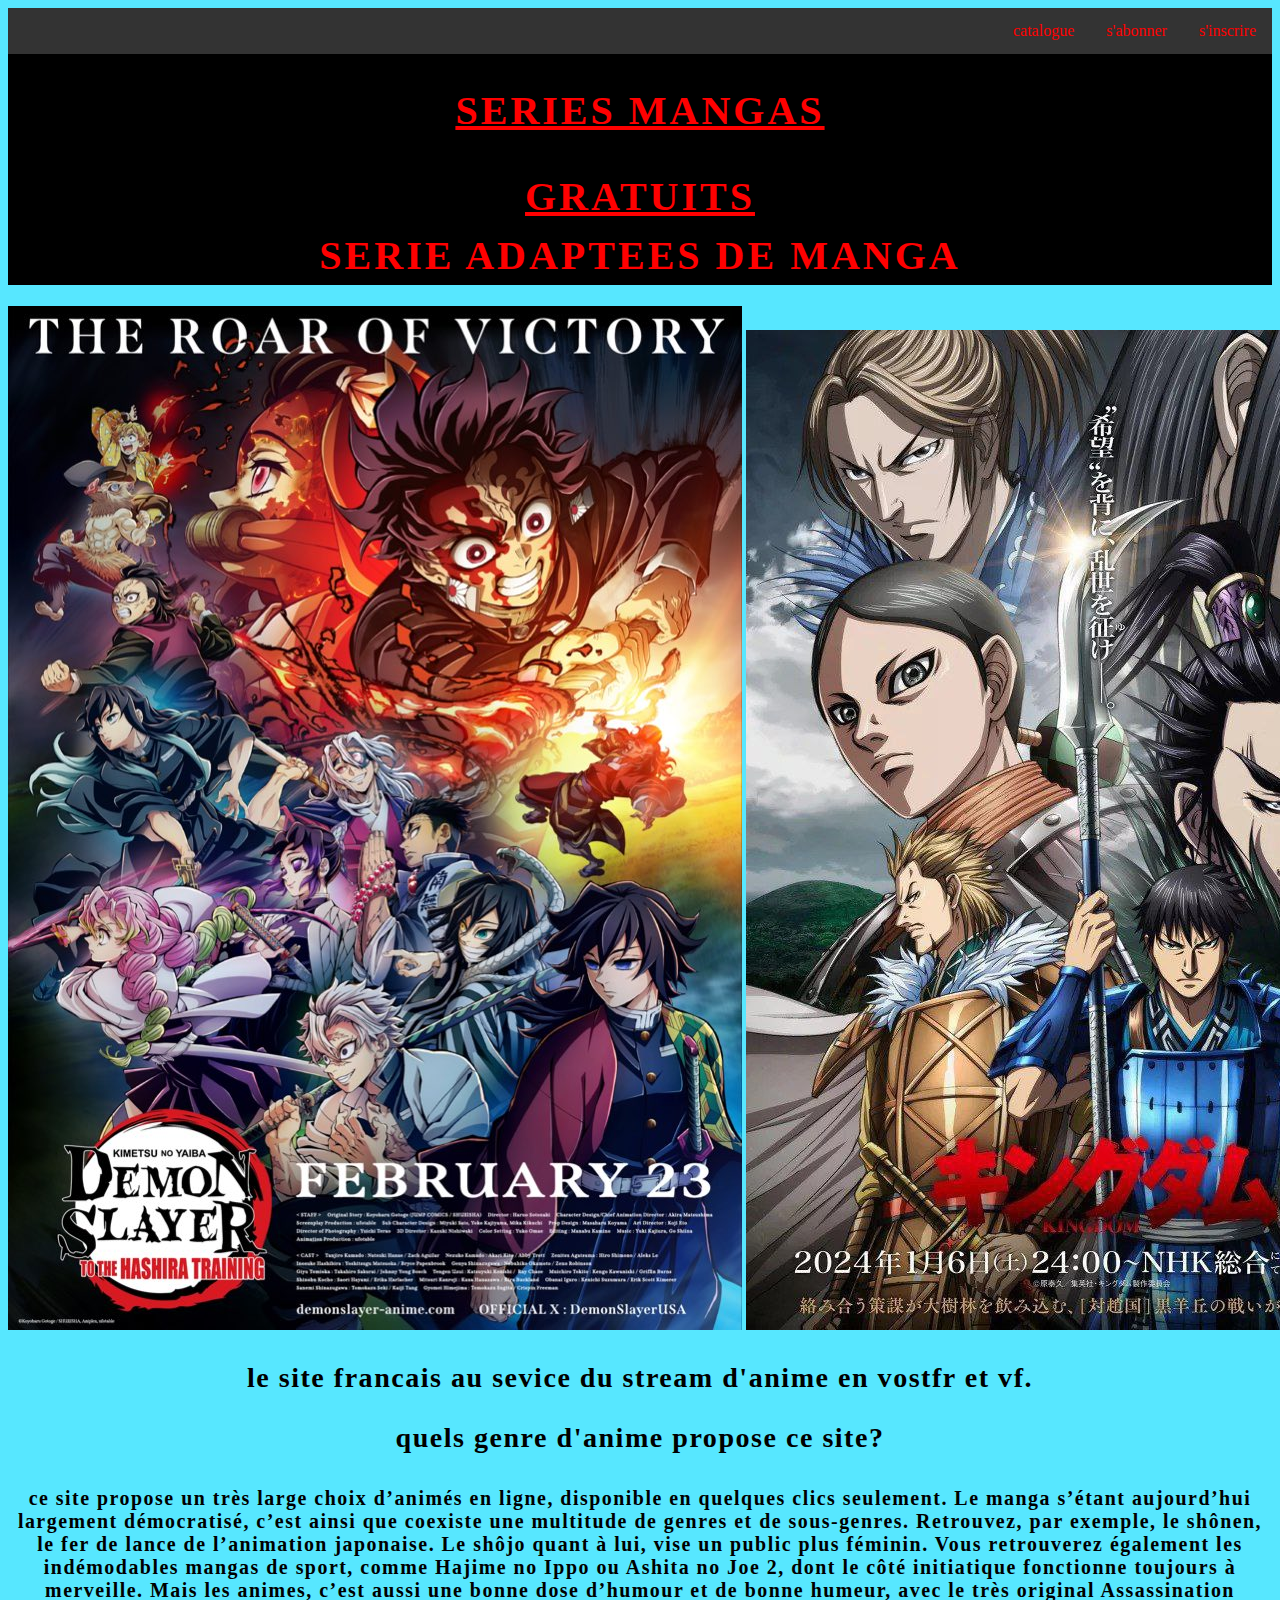
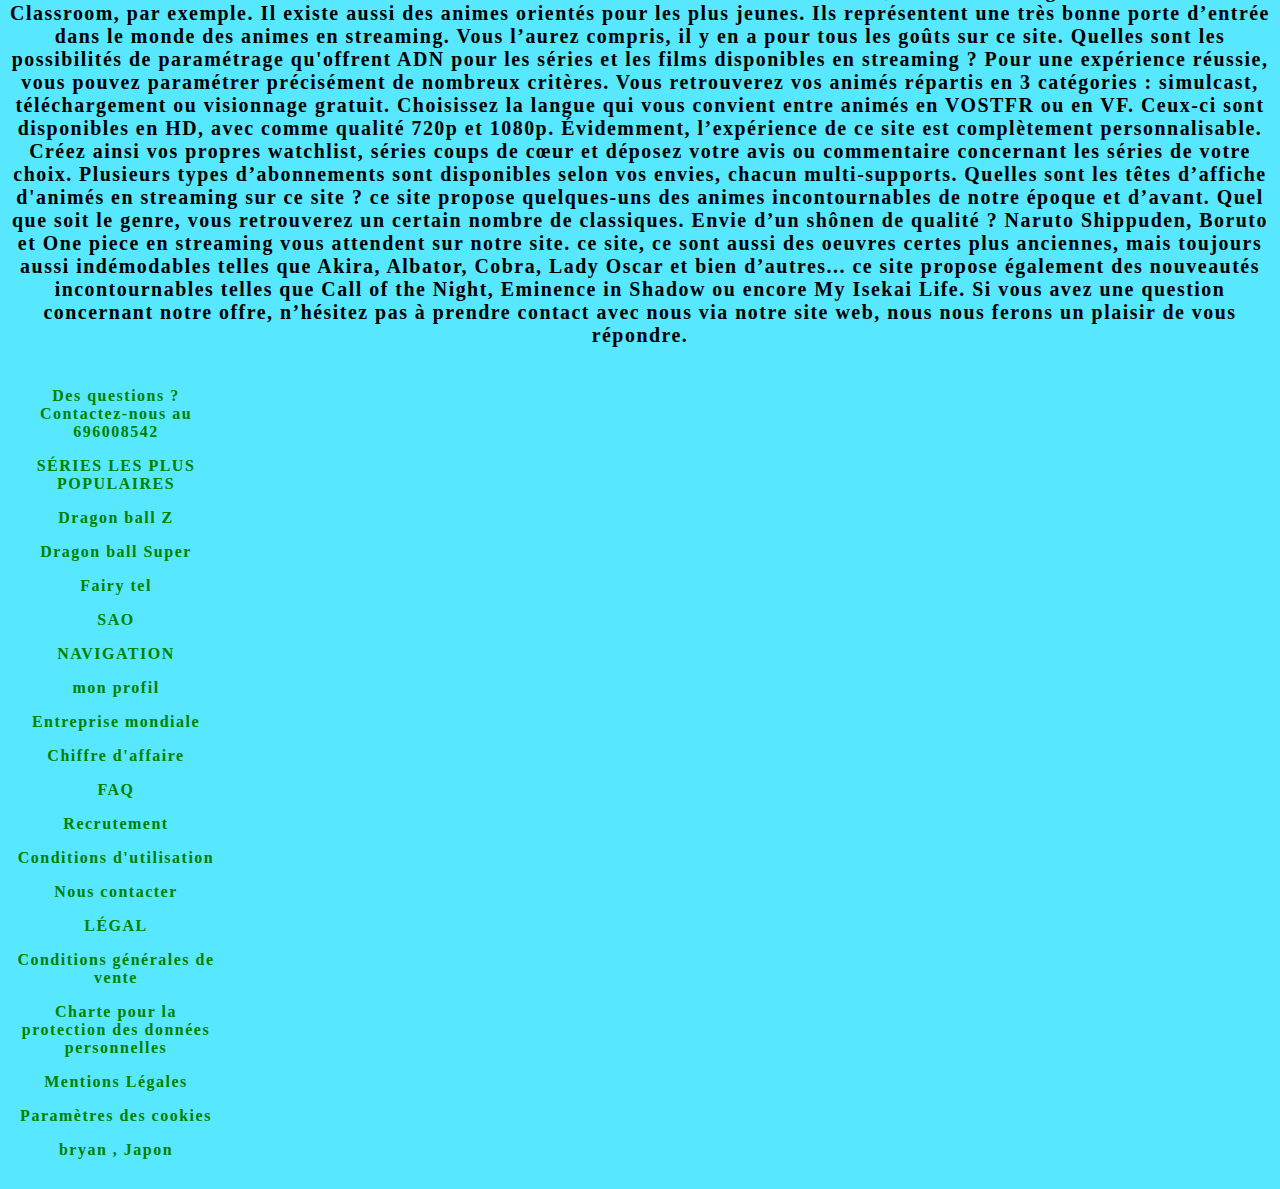
<file: index.html>
<!doctype html>
<html>
<head>
<meta charset="utf-8">
<title>animation digital network.fr/vostr</title>
<link rel="stylesheet" href="style.css"/>
<style>
      ul {
          list-style-type: none;
          margin:  0;
          padding: 0;
          background-color: #333;
          overflow: hidden;
          }
          li {
              float : right ;
            }
          li a {
                display: block;
                color: red;
                text-align: center;
                padding: 14px 16px;
                text-decoration: none;
              }
              
              li a:hove {
                background-color:#111;
              }
  </style>
    <style>
     .anime{
          
             }
  </style>                           
</head>
   <body>
         
    
        </main>
    </body>
</html>     
        <ul>
             <li><a href="html5.html">s'inscrire</a></li>
   
             <li><a href="s'aboner.html">s'abonner</a></li>
             <li><a href="html2.html">catalogue</a></li>
             </ul>
             
   <header>
   <h1>series mangas</h1>
   </header>
   
    
        
	 <header>
    <h2><ins>gratuits</ins></h2>
        </header>
        <header>
    <h2>serie adaptees de manga</h2>
        </header>
         <h4>
      <p>
        <img src="-6029420784461656751_121.jpg" alt="">
        <img src="-6010343969956938797_121.jpg" alt="">
        <img src="-5834630204973236403_121.jpg" alt="">
        <img src="-6007820560706420033_121.jpg" alt="">
        
        
        
             </p>
            
      </h4>
   
        <main>
      <h3> le site francais au sevice du stream d'anime en vostfr et vf.</h3>
      
       <h3>quels genre d'anime propose ce site?</h3>     
<h5>ce site propose un très large choix d’animés en ligne, disponible en quelques clics seulement. Le manga s’étant aujourd’hui largement démocratisé, c’est ainsi que coexiste une multitude de genres et de sous-genres. Retrouvez, par exemple, le shônen, le fer de lance de l’animation japonaise. Le shôjo quant à lui, vise un public plus féminin. Vous retrouverez également les indémodables mangas de sport, comme Hajime no Ippo ou Ashita no Joe 2, dont le côté initiatique fonctionne toujours à merveille. Mais les animes, c’est aussi une bonne dose d’humour et de bonne humeur, avec le très original Assassination Classroom, par exemple.
Il existe aussi des animes orientés pour les plus jeunes. Ils représentent une très bonne porte d’entrée dans le monde des animes en streaming. Vous l’aurez compris, il y en a pour tous les goûts sur ce site.

Quelles sont les possibilités de paramétrage qu'offrent ADN pour les séries et les films disponibles en streaming ?
Pour une expérience réussie, vous pouvez paramétrer précisément de nombreux critères. Vous retrouverez vos animés répartis en 3 catégories : simulcast, téléchargement ou visionnage gratuit.
Choisissez la langue qui vous convient entre animés en VOSTFR ou en VF. Ceux-ci sont disponibles en HD, avec comme qualité 720p et 1080p.
Évidemment, l’expérience de ce site est complètement personnalisable. Créez ainsi vos propres watchlist, séries coups de cœur et déposez votre avis ou commentaire concernant les séries de votre choix. Plusieurs types d’abonnements sont disponibles selon vos envies, chacun multi-supports.

Quelles sont les têtes d’affiche d'animés en streaming sur ce site ?
ce site propose quelques-uns des animes incontournables de notre époque et d’avant. Quel que soit le genre, vous retrouverez un certain nombre de classiques. Envie d’un shônen de qualité ? Naruto Shippuden, Boruto et One piece en streaming vous attendent sur notre site. ce site, ce sont aussi des oeuvres certes plus anciennes, mais toujours aussi indémodables telles que Akira, Albator, Cobra, Lady Oscar et bien d’autres...
ce site propose également des nouveautés incontournables telles que Call of the Night, Eminence in Shadow ou encore My Isekai Life.
Si vous avez une question concernant notre offre, n’hésitez pas à prendre contact avec nous via notre site web, nous nous ferons un plaisir de vous répondre.
</h5>
<h6
        
    <!-- Pide de page-->
    
      Des questions ? Contactez-nous au 696008542
      <div class="colonnes">
          <div class="colonne">
              <p> SÉRIES LES PLUS POPULAIRES</p>
              <p>Dragon ball Z</p>
              <p>Dragon ball Super</p>
              <p>Fairy tel</p>
              <p>SAO</p>
          </div>
          <div class="colonne">
              <p>  NAVIGATION</p>
              <p>mon profil</p>
              <p>Entreprise mondiale</p>
              <p>Chiffre d'affaire</p>
          </div>

          <div class="colonne">
              <p>FAQ</p>
              <p>Recrutement</p>
              <p>Conditions d'utilisation</p>
              <p>Nous contacter</p>
          </div>
          <div class="colonne">
              <p> LÉGAL</p>
              <p>Conditions générales de vente</p>
              <p>Charte pour la protection des données personnelles</p>
              <p>Mentions Légales</p>
              <p>Paramètres des cookies</p>
          </div>
         

      </div>
      <p>bryan , Japon</p>
  
  </h6> 
</main>
</body>
</html>
</file>
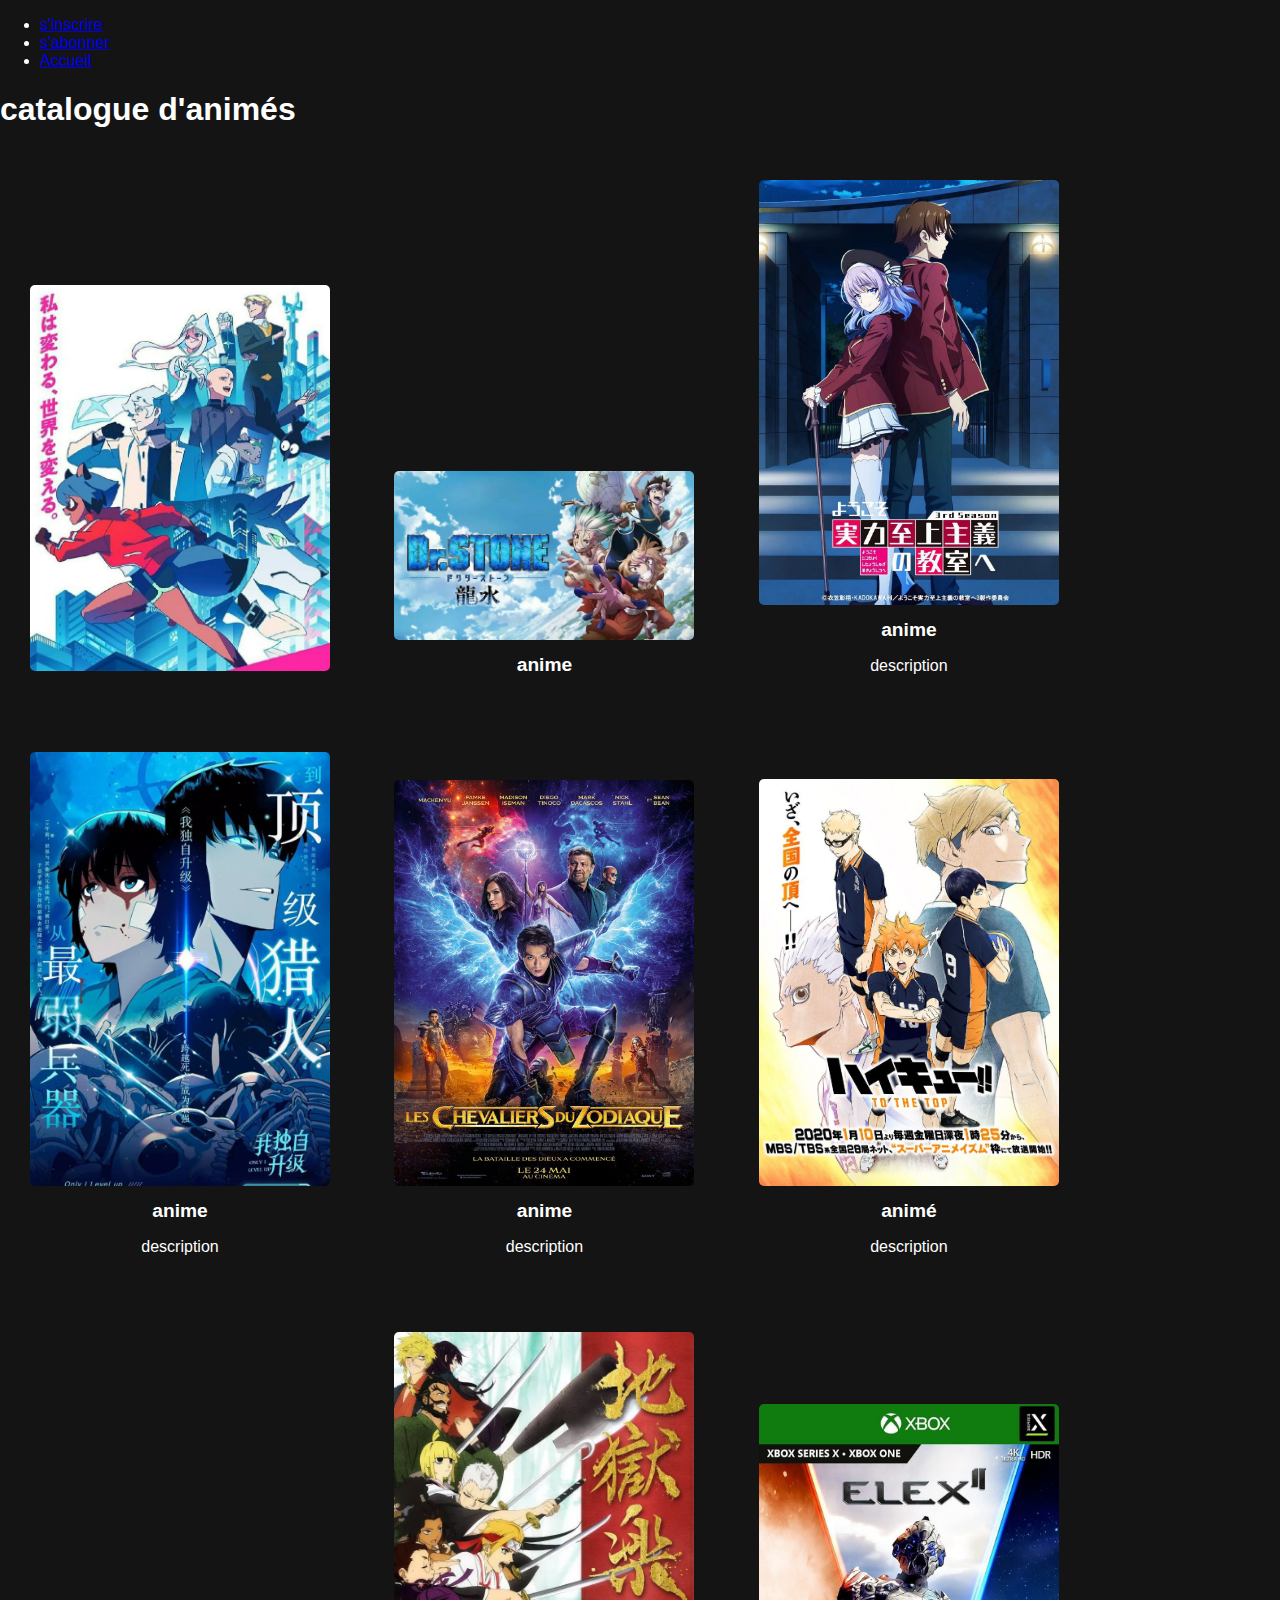
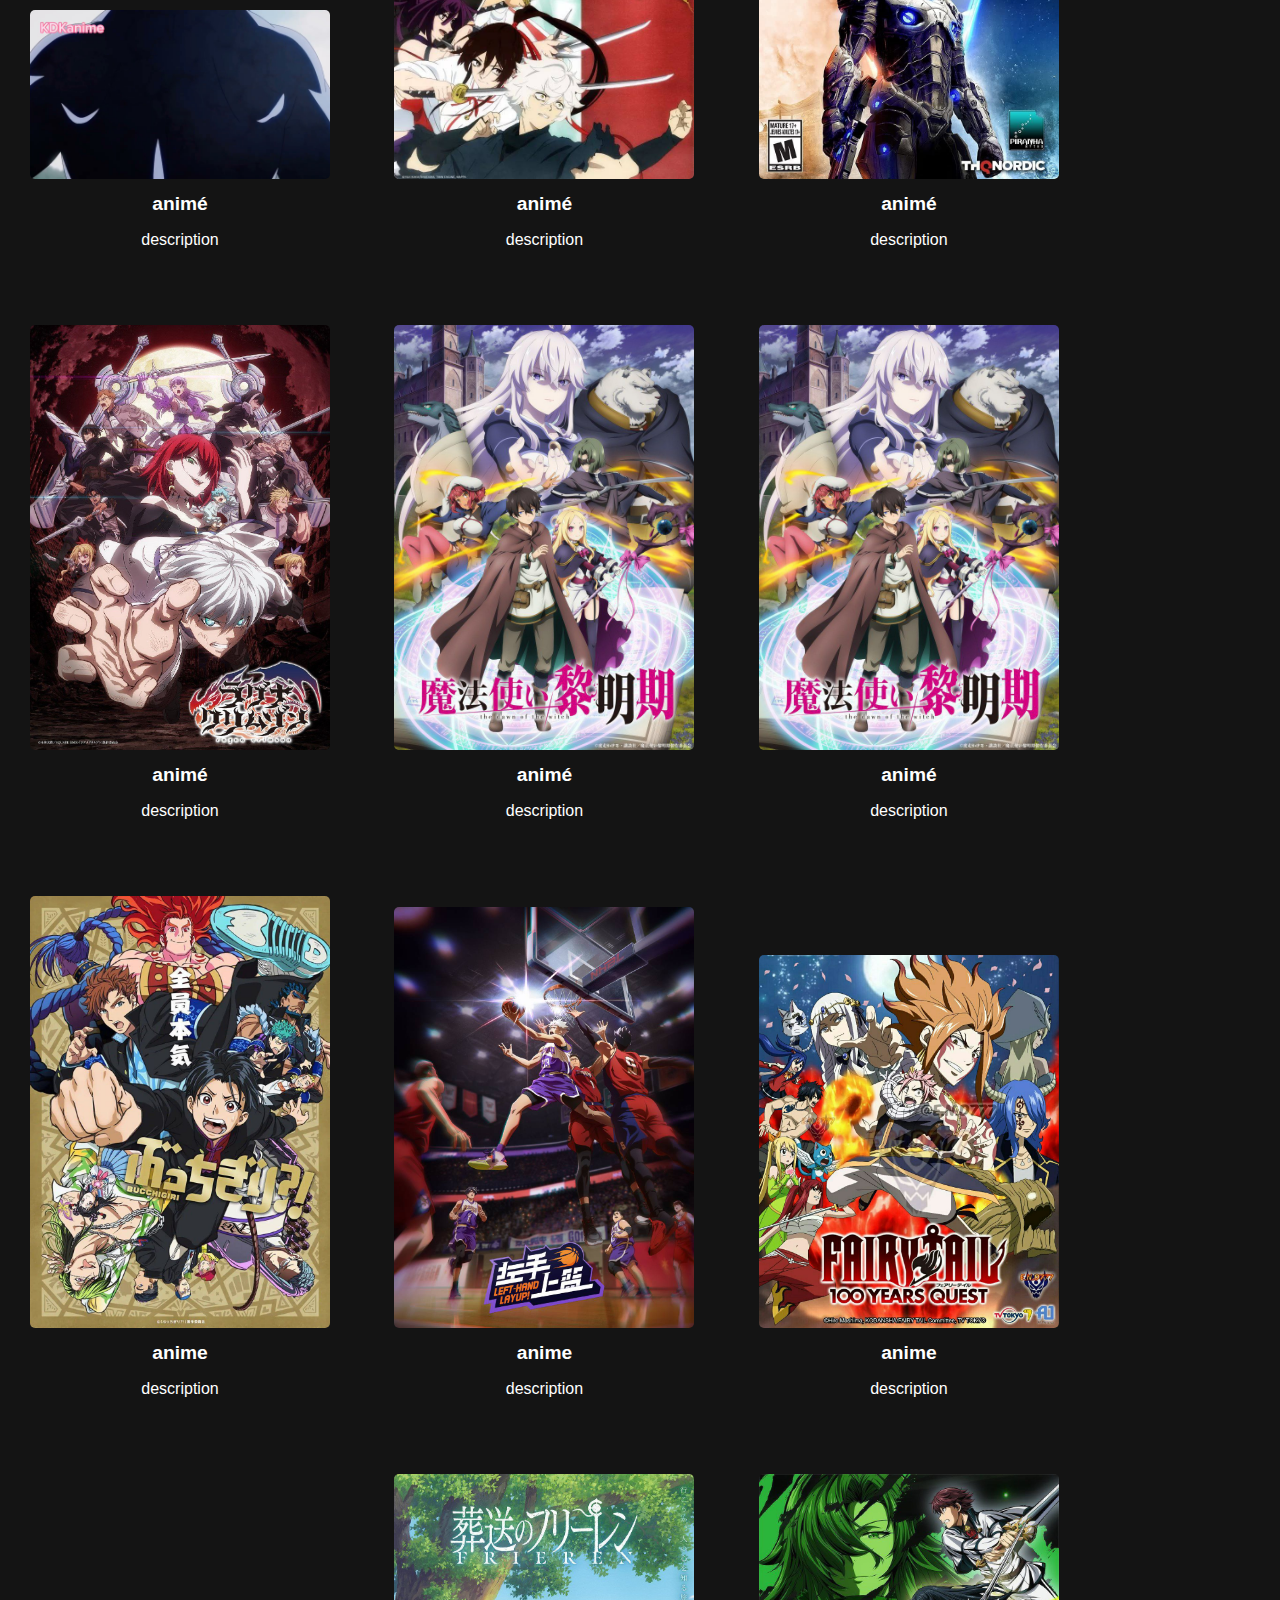
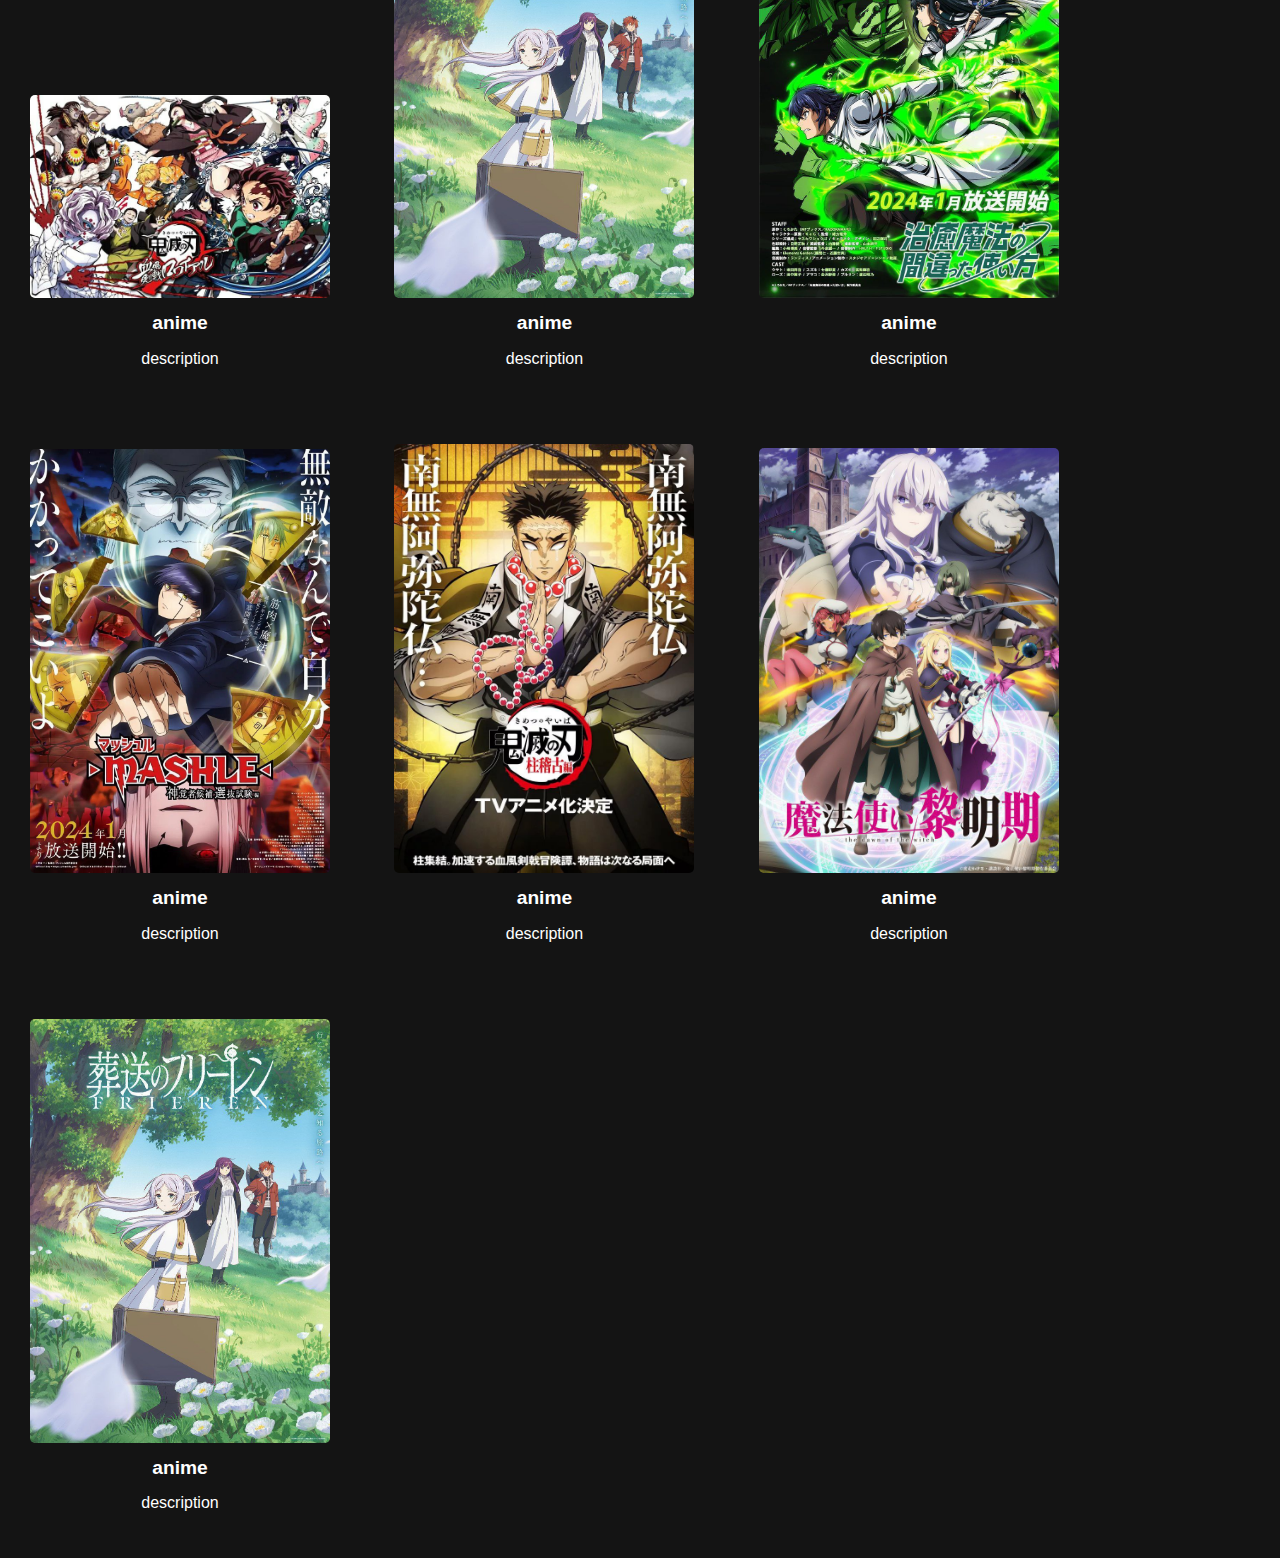
<file: html2.html>
<!doctype html>
<html>
<head>
<meta charset="utf-8" />
<title>cataloguedanimés  </title>
<link 
rel="stylesheet"
type="text/css"
href="t.css"

/>
   <style>
     .anime{
          margin: 20px;
          padding: 10px;
          border-radius: 5px;
          width: 300px;
          display: inline-block;
          text-align: center;
          }
          
          
    .anime img {
          max-width: 100%;
          height: auto;
          border-radius: 5px;
          }
    .anime h2{
          margin-top: 10px;
          font-size:1.2em;
          }
    .anime p {
          margin-top: 5PX;
             }
  </style>               
</head>
<body>
       <ul>
              <li><a href="html5.html">s'inscrire</a></li>
   
   
               <li><a href="s'aboner.html">s'abonner</a></li>
             <li><a href="index.html">Accueil</a></li>
             
         </ul>
             
             
   <h1>catalogue d'animés</h1>
   <p> <!---Anime 2 --->
     <div class="anime">
          <img src="-5803022789022694299_120.jpg" alt="">
            
           <p> </p>
    </div>

 
    <!---Anime 2 --->
     <div class="anime">
          <img src="-5805543509623685712_120.jpg" alt="">
            
          
    <h2>anime</h2>
         <p> </p>
    </div>

 
    <!---Anime 2 --->
     <div class="anime">
          <img src="-5812010721054147674_121.jpg" alt="">
            
    <h2>anime</h2>
         <p> description</p>
    </div>

 
    <!---Anime 2 --->
     <div class="anime">
          <img src="-5816938959803105088_121.jpg" alt="">
            
    <h2>anime</h2>
         <p> description</p>
    </div>


    <!---Anime 2 --->
     <div class="anime">
          <img src="-5827817300215053794_121.jpg" alt="">
     
    <h2>anime</h2>
         <p> description</p>
    </div>

    <!---Anime 2 --->
     <div class="anime">
          <img src="-5830056094867764748_121.jpg" alt="">
            
    <h2>animé</h2>
         <p> description</p>
    </div>

    <!---Anime 2 --->
     <div class="anime">
          <img src="-5831363594581815281_121.jpg" alt="">
            
          
    <h2>animé</h2>
         <p> description</p>
    </div>

    <!---Anime 2 --->
     <div class="anime">
          <img src="-5834630204973236403_121.jpg" alt="">
            
    <h2>animé</h2>
         <p> description</p>
    </div>

    <!---Anime 2 --->
     <div class="anime">
          <img src="-5833476529512885783_121.jpg" alt="">
            
          
    <h2>animé</h2>
         <p> description</p>
    </div>
<!---Anime 2 --->
     <div class="anime">
          <img src="-5841434081710162455_121.jpg" alt="">
            
          <h2>animé</h2>
         <p> description</p>
    </div>
    <!---Anime 2 --->
     <div class="anime">
          <img src="-5906659563896158260_121.jpg" alt="">
            
          
    <h2>animé</h2>
         <p> description</p>
    </div>

 
    <!---Anime 2 --->
     <div class="anime">
          <img src="-5906659563896158260_121.jpg" alt="">
            
    <h2>animé</h2>
         <p> description</p>
    </div>
 <!---Anime 2 --->
 <div class="anime">
     <img src="-6010106660128932869_121.jpg" alt="">
       
<h2>anime</h2>
    <p> description</p>
</div>
    
 <!---Anime 2 --->
 <div class="anime">
     <img src="1.jpg" alt="">
       
<h2>anime</h2>
    <p> description</p>
</div>   
  
  <!---Anime 2 --->
 <div class="anime">
     <img src="-5904768820508213135_121.jpg" alt="">
       
<h2>anime</h2>
    <p> description</p>
</div>   
    <!---Anime 2 --->
 <div class="anime">
     <img src="-5906889387596167121_120.jpg" alt="">
       
<h2>anime</h2>
    <p> description</p>
</div>   
 <!---Anime 2 --->
 <div class="anime">
     <img src="-6007830207202967309_121.jpg" alt="">
       
<h2>anime</h2>
    <p> description</p>
</div>   
 <!---Anime 2 --->
 <div class="anime">
     <img src="-6008038414332575397_121.jpg" alt="">
       
<h2>anime</h2>
    <p> description</p>
</div>   
 <!---Anime 2 --->
 <div class="anime">
     <img src="-6010106660128932858_121.jpg" alt="">
       
<h2>anime</h2>
    <p> description</p>
</div>   
 <!---Anime 2 --->
 <div class="anime">
     <img src="-5974256439260201394_121.jpg" alt="">
       
<h2>anime</h2>
    <p> description</p>
</div>   
 <!---Anime 2 --->
 <div class="anime">
     <img src="-5906659563896158260_121.jpg" alt="">
       
<h2>anime</h2>
    <p> description</p>
</div>   
 <!---Anime 2 --->
 <div class="anime">
     <img src="-6007830207202967309_121.jpg" alt="">
       
<h2>anime</h2>
    <p> description</p>
</div>   










</body>
</html>
</file>
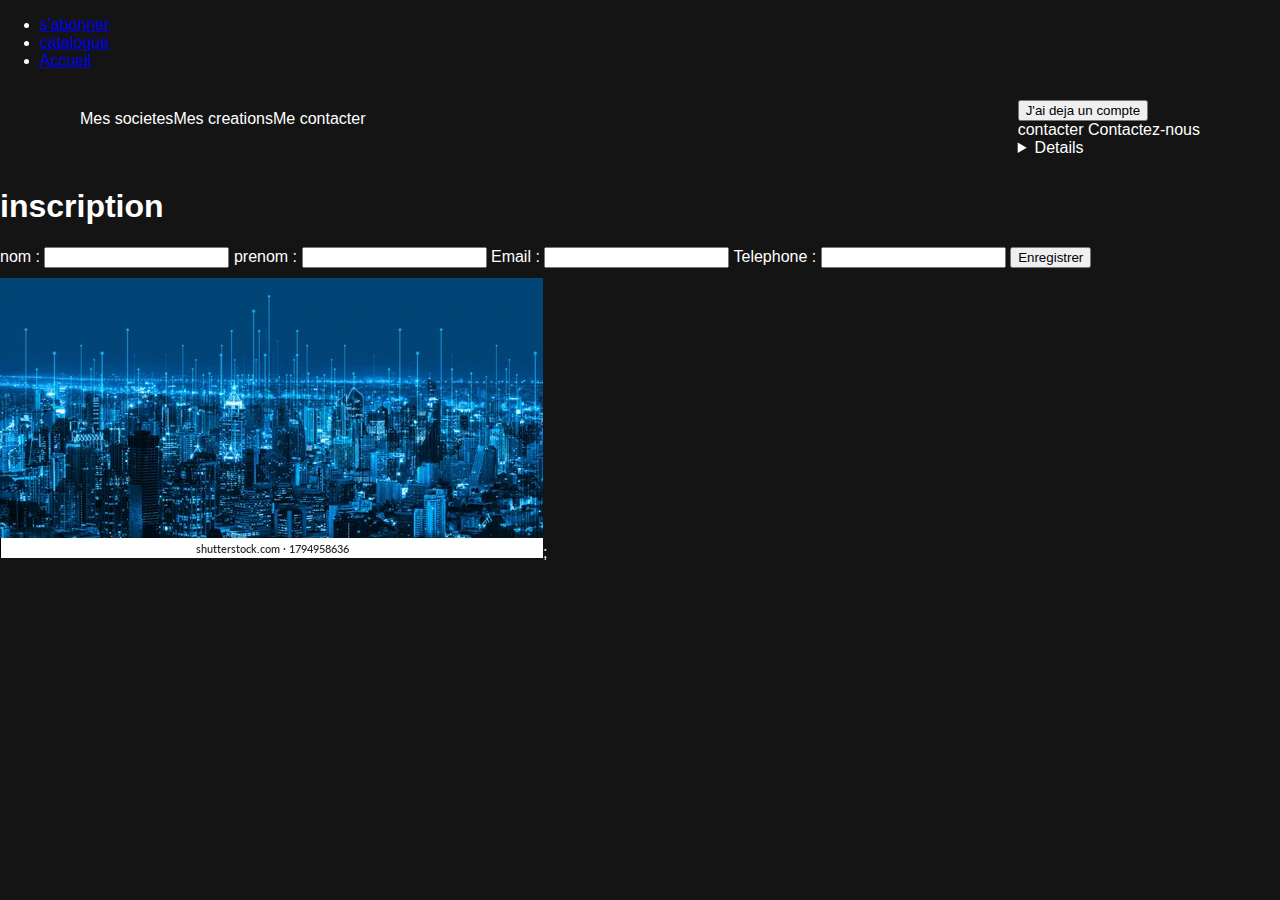
<file: html5.html>
<!DOCTYPE html>
<html>
<head>
<meta charset="utf-8">
  <title>iscription </title>
  <link 
  rel="stylesheet" type="text/css" href="t.css"/>
       <style>
            input{
                 margin-bottom: 10px;
                 }
         </style>
<head>
<body>
       
       <ul>
   
             <li><a href="s'aboner.html">s'abonner</a></li>
             <li><a href="html2.html">catalogue</a></li>
             <li><a href="index.html">Accueil</a></li>
            </ul>
            <section class="page">
                  <!--Barre de navigation-->
                  <nav>
                      <div class="onglets">
                          <a>Mes societes</a>
                          <a>Mes creations</a>
                          <a>Me contacter</a>
                      </div>
                      <div class="button">
                        <button class="register">
                              J'ai deja un compte
                          </button>
                         <summary> contacter Contactez-nous<details>  <br>tel: 696008542     <br>Email: b7671008@gmail.com</details></nous> </summary>
                              
                          
      
                      </div>
                  </nav>
                  </section> 
       <h1>inscription</h1>
       <form>
             <label for="nom">nom :</label>
             <input type="text" id="nom"name="nom">
            
              <label for="prenom">prenom :</label>
             <input type="text" id="prenom"name="prenom">
              
                <label for="email">Email :</label>
             <input type="email" id="email"name="Email">
             
               <label for="telephone">Telephone :</label>
             <input type="tel" id="telephone"name="telephone">
             
             <button type="submit">Enregistrer</button>
      </form>
      <img src="yo.webp" alt="">;
</body>
</html>
</file>
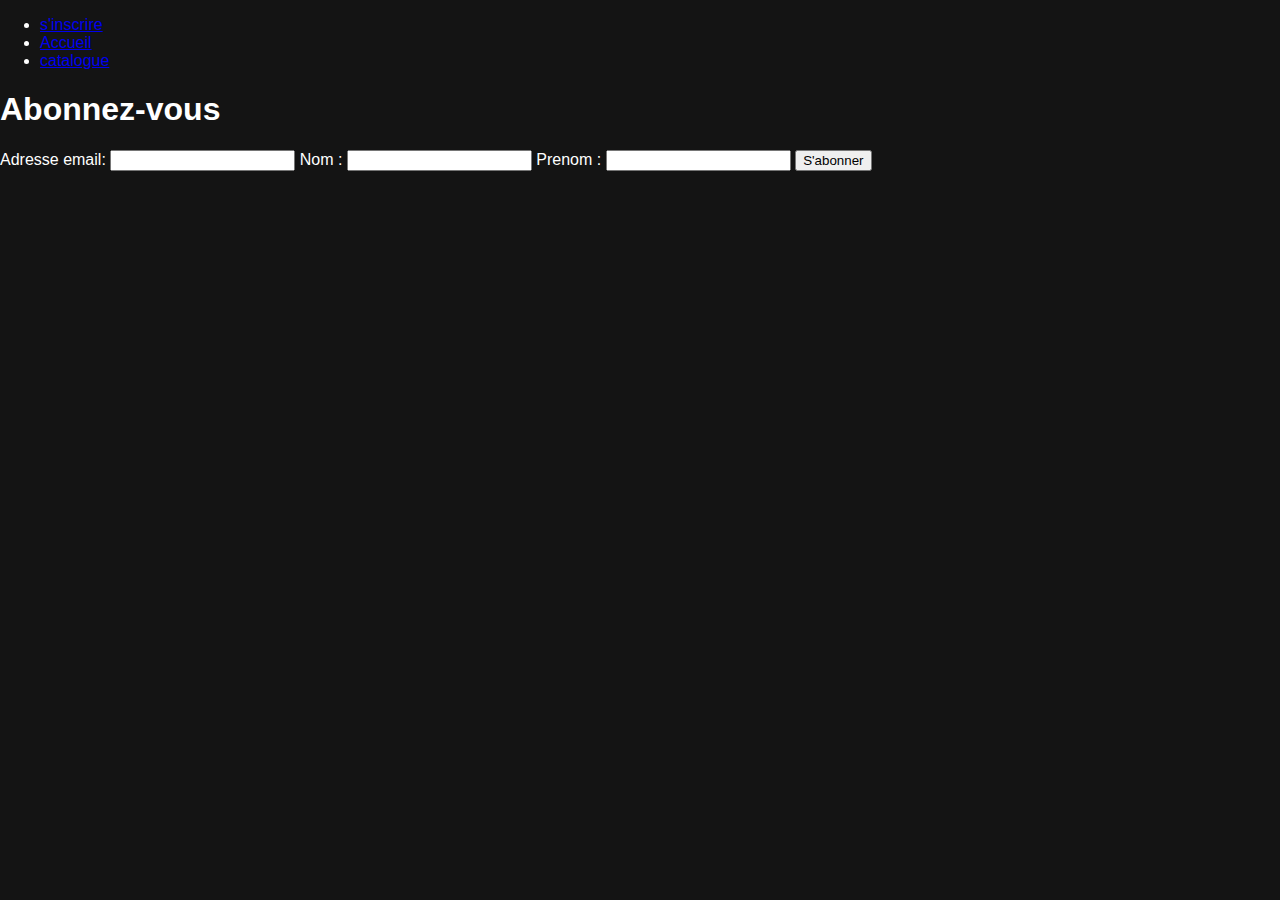
<file: s'aboner.html>
<!doctype html>
<html>
<head>
<meta charset="utf-8">
<title>abonnementaanimationdigital</title>
<link 
rel="stylesheet"
type="text/css"
href="t.css"

/>
  <style>
    input {
        margin-bottom:10px;
        }
  </style>
    
</head>
   <body>
   
        <ul>
             <li><a href="html5.html">s'inscrire</a></li>
   
              <li><a href="index.html">Accueil</a></li>
             <li><a href="html2.html">catalogue</a></li>
             </ul>
             
         <h1> Abonnez-vous </h1>
         
         <form name="abonnementaanimationdigital" action=""method="post">
               <label for="email">Adresse email:</label>
               <input type="email" id="email"name="email" requiered>
               
               <label for="nom">Nom :</label>
               <input type="text" id="nom"name="nom">
               <label for="prenom">Prenom :</label>
               <input type="text" id="prenom"name="prenom">
               
               <button type="submit">S'abonner</button>
       </form>
    </body>
</html>
</file>
<file: style.css>
body {
       
     background:#00dbffa8;
     
		
      
          }


    h1       {
  text-transform: uppercase;/*pour mettre les lettre en majiscule*/ 
  letter-spacing: 3px;/*pour espace les lettre */
  text-align: center;/*pour mettre le texte au centre*/
  font-size:2.5rem;/*pour agrandire les lettre*/
  font-size: 2.5rem;
  text-shadow: 0 0 0 #111;
  color:red;
  background:;
  text-decoration:underline;

  }
  
  main{
  
  letter-spacing: 1.5px;/*pour espace les lettre */
  text-align: center;/*pour mettre le texte au centre*/
  font-size: 1.5rem;/*pour agrandire les lettre*/
  background:;
  color:;
  height: 30O0;
   }
   
    h2{
    text-transform: uppercase;/*pour mettre les lettre en majiscule*/ 
  letter-spacing: 3px;/*pour espace les lettre */
  text-align: center;/*pour mettre le texte au centre*/
  font-size:2.5rem;/*pour agrandire les lettre*/     
		margin:0  auto;
		color:red;
	}
	header{
	
	background :black;
	padding:6px;
	margin:0 auto;
	border:200px;
	
	}
	h6{
	
	color:green;
	 
	 width: 200px;
          height:auto;
          left:1;
          padding:6px;
	margin:2px;
	border:2px;
	 font-size:1rem;/*pour agrandire les lettre*/     
	}
	h4{
	position: center;
	
    
    height: auto;
   
    width: 3000px;

   
      
        }
        
        footer h1{
            font-family: fantasy;
            border-bottom: 1px solid white;
            width: 15%;
            padding-bottom: 5px;
        
        }
        
        footer .services{
            margin-top: -10px;
            display: flex;
            flex-wrap: wrap;
        
        }
        
        footer .services .service{
            margin-right: 5% ;
            padding: 10px;
            
        }
        
        footer .services .service p{
            max-width: 300px;
        }
</file>
<file: t.css>
body{ 
    font-family: Arial;
    background-color: #141414;
    padding: 0;
    margin: 0;
    color: #fff;
}

body .page{
    margin:  20px 80px;
}
/*   barre de navigation   */
nav{
    display: flex;
    flex-wrap: wrap;
    justify-content: space-between;/* Donner un espace entre les deux div du body*/
    position: sticky; /*fixe la barre de navigation lorsqu'on strole */
    top: 0;
    background-color: #141414;
    padding: 10px 0px;
}
nav .onglets{
    display: flex;
    flex-wrap: wrap;
    margin-top: 10px;

}
nav .onglets a{

    cursor: pointer; 
    /* text-decoration: none  ; */
}
nav .buttons button{
    padding: 13px 20px;
    /* color: #fff; */
    border: none;
    font-size: 15px;
    cursor: pointer;
    outline: none;

}
nav .buttons .login{
    background-color: inherit;
    margin-right: 10px;
    color:#8f8f8f;
}
nav .buttons .register{
    background-color: #f54266;
    margin: 10px;
    color:#fff;
} 
/******Fin de la barre de navigation ********/

/* Partie Header */
header{
    margin-top: 40px;
    background: url(yo.webp);
    background-repeat:no-repeat ;
    background-position: center;
    background-size: 100%;
    padding-top: 100px;
}

header h1{
    text-align: center;
    font-size: 20px;
    padding:150px;
   
}
/* Fin de la partie Header */

/* Partie pied de page */
footer{
    background-color: #1a1a1a;
    padding:  100px;
    color: #828282;

}

footer .colonnes{
    display: flex;
    flex-wrap: wrap;
    justify-content: space-between;

}
/*Fin pied de page */

@media screen and (max-width : 640px){
     body .page{
        margin: 10px;
     }
     nav .onglets{
         display: none;
     }
    header{
        margin-top: 20px;
        background-size: 250px 250px;
    }
    header h1{
        font-size: 30px;
        padding: 100px;
    }

}
</file>
